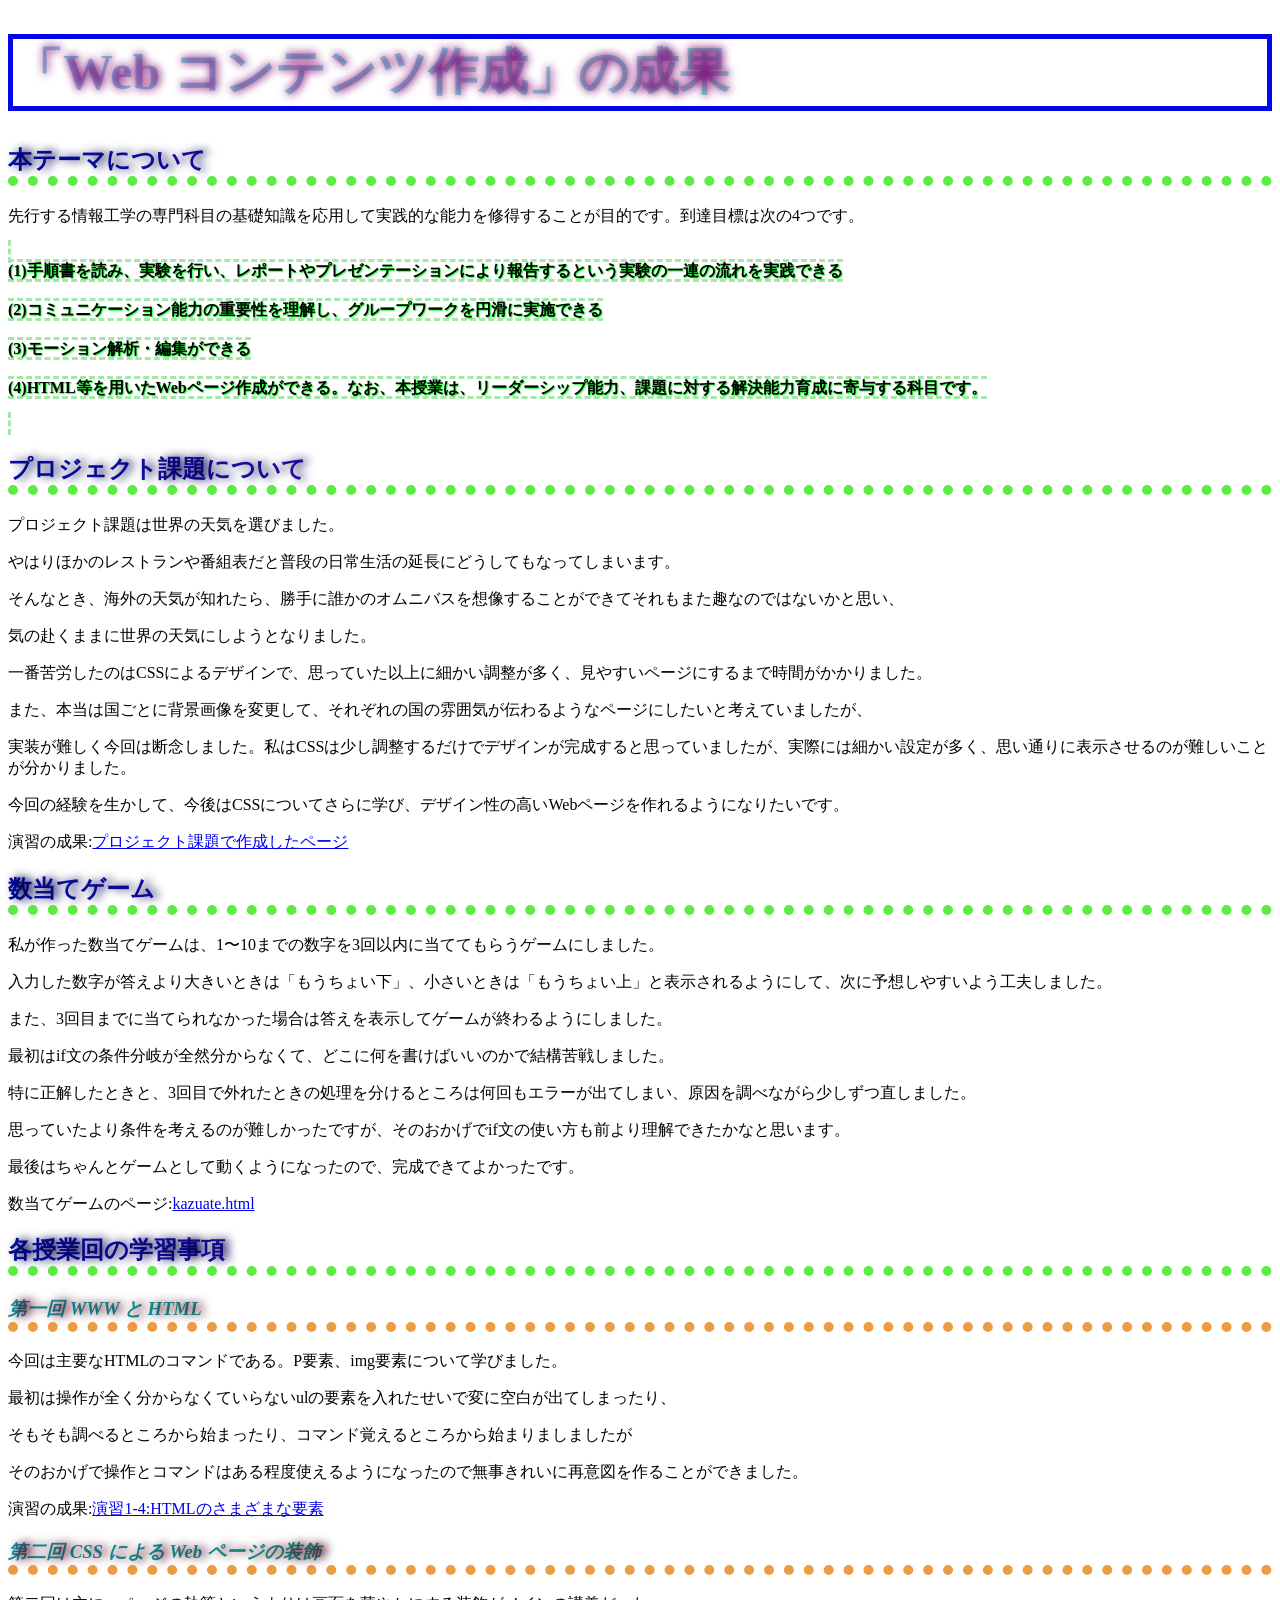
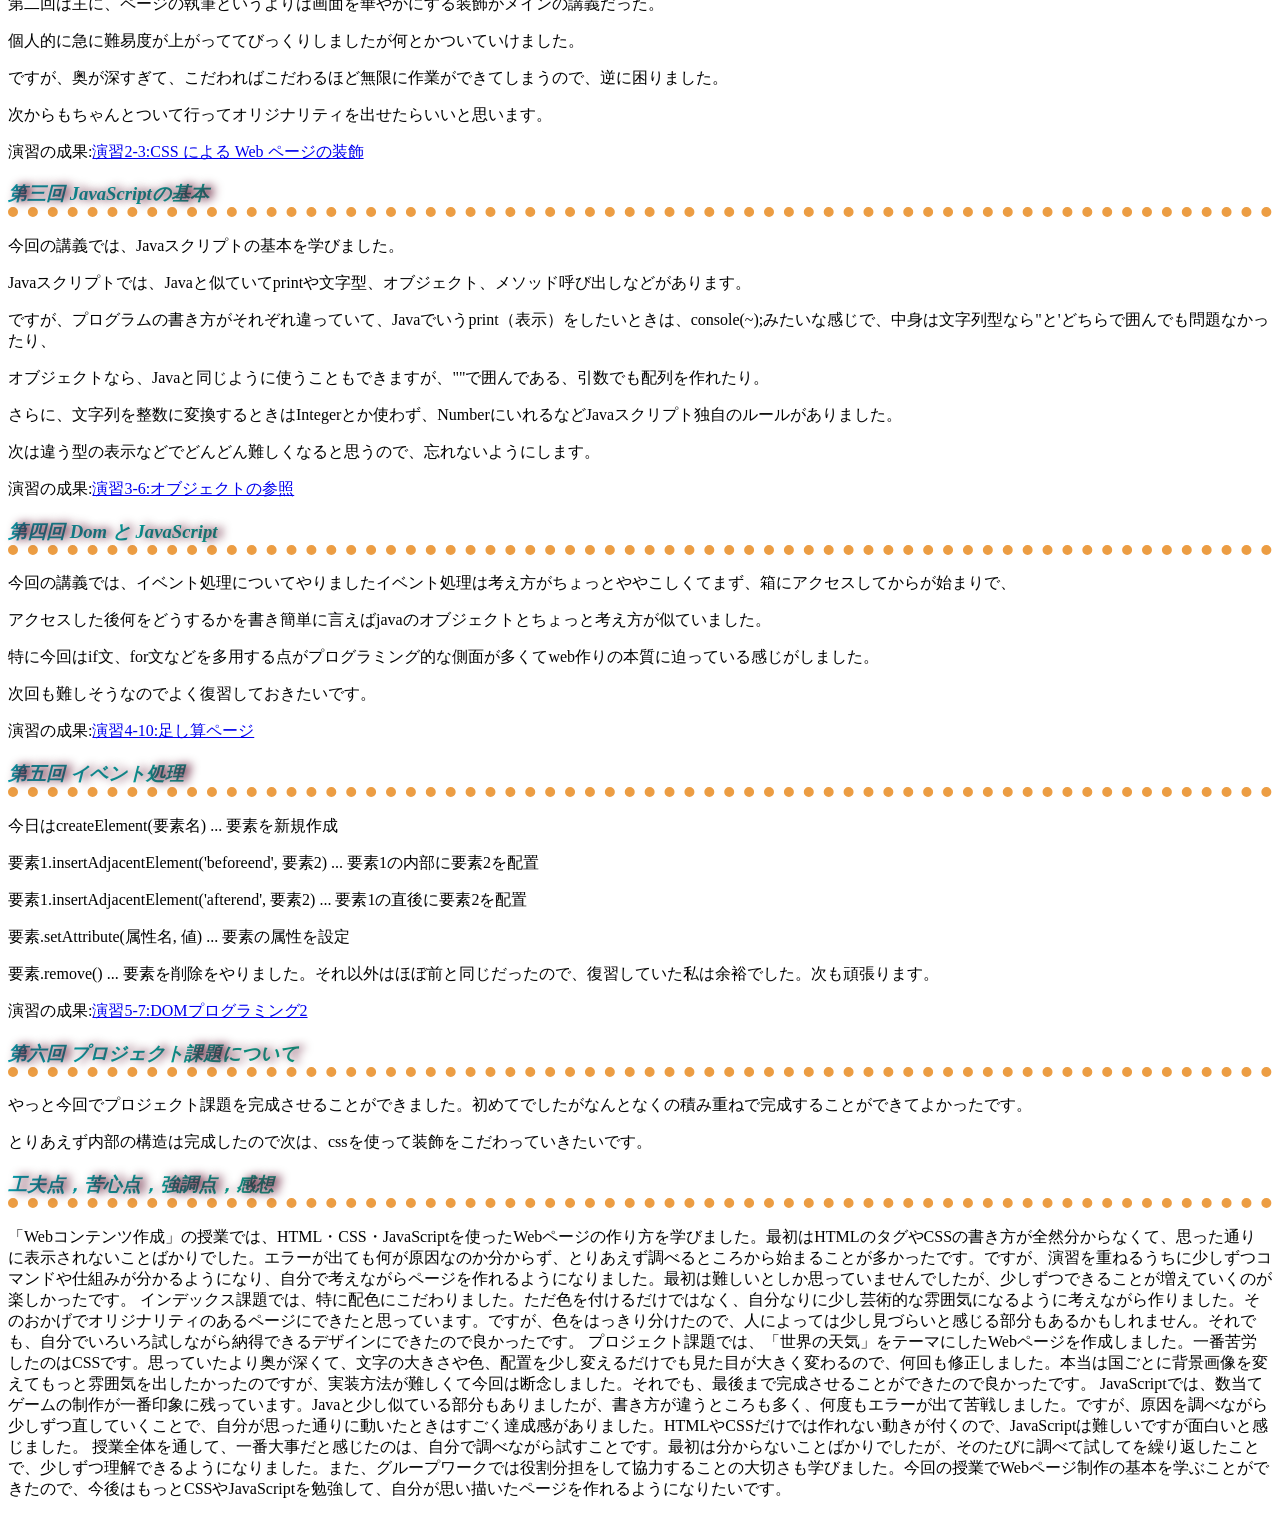
<file: index.html>
<!DOCTYPE html>
<html>
  <head>
    <meta charset="utf-8">
    <title>Web コンテンツ作成</title>
    <link rel="stylesheet" href="style.css">
  </head>
  <body>
    <h1>「Web コンテンツ作成」の成果</h1>
    <h2>本テーマについて</h2>
    <p>先行する情報工学の専門科目の基礎知識を応用して実践的な能力を修得することが目的です。到達目標は次の4つです。</p>
    <b>
      <br>(1)手順書を読み、実験を行い、レポートやプレゼンテーションにより報告するという実験の一連の流れを実践できる</br>
      <br>(2)コミュニケーション能力の重要性を理解し、グループワークを円滑に実施できる</br>
      <br>(3)モーション解析・編集ができる</br>
      <br>(4)HTML等を用いたWebページ作成ができる。なお、本授業は、リーダーシップ能力、課題に対する解決能力育成に寄与する科目です。</br></p>
    </b>
    
      <h2>プロジェクト課題について</h2>
      <p>プロジェクト課題は世界の天気を選びました。</p>
      <p>やはりほかのレストランや番組表だと普段の日常生活の延長にどうしてもなってしまいます。</p>
      <p>そんなとき、海外の天気が知れたら、勝手に誰かのオムニバスを想像することができてそれもまた趣なのではないかと思い、</p>
      <p>気の赴くままに世界の天気にしようとなりました。</p>
      <p>一番苦労したのはCSSによるデザインで、思っていた以上に細かい調整が多く、見やすいページにするまで時間がかかりました。</p>
      <p>また、本当は国ごとに背景画像を変更して、それぞれの国の雰囲気が伝わるようなページにしたいと考えていましたが、</p>
      <p>実装が難しく今回は断念しました。私はCSSは少し調整するだけでデザインが完成すると思っていましたが、実際には細かい設定が多く、思い通りに表示させるのが難しいことが分かりました。</p>
      <p>今回の経験を生かして、今後はCSSについてさらに学び、デザイン性の高いWebページを作れるようになりたいです。</p>
      <p>演習の成果:<a href="project.html">プロジェクト課題で作成したページ</a></p>

      <h2>数当てゲーム</h2>
      <p>私が作った数当てゲームは、1〜10までの数字を3回以内に当ててもらうゲームにしました。</p>
      <p>入力した数字が答えより大きいときは「もうちょい下」、小さいときは「もうちょい上」と表示されるようにして、次に予想しやすいよう工夫しました。</p>
      <p>また、3回目までに当てられなかった場合は答えを表示してゲームが終わるようにしました。</p>
      <p>最初はif文の条件分岐が全然分からなくて、どこに何を書けばいいのかで結構苦戦しました。</p>
      <p>特に正解したときと、3回目で外れたときの処理を分けるところは何回もエラーが出てしまい、原因を調べながら少しずつ直しました。</p>
      <p>思っていたより条件を考えるのが難しかったですが、そのおかげでif文の使い方も前より理解できたかなと思います。</p>
      <p>最後はちゃんとゲームとして動くようになったので、完成できてよかったです。</p>

      <p>数当てゲームのページ:<a href="kazuate.html">kazuate.html</a></p>
      <h2>各授業回の学習事項</h2>
      <c><h3>第一回 WWW と HTML</h3></c>
      <p>今回は主要なHTMLのコマンドである。P要素、img要素について学びました。</p>
      <p>最初は操作が全く分からなくていらないulの要素を入れたせいで変に空白が出てしまったり、</p>
      <p>そもそも調べるところから始まったり、コマンド覚えるところから始まりましましたが</p>
      <p>そのおかげで操作とコマンドはある程度使えるようになったので無事きれいに再意図を作ることができました。</p>
      <p>演習の成果:<a href="practice-html/elements.html">演習1-4:HTMLのさまざまな要素</a></p>
      <c><h3>第二回 CSS による Web ページの装飾</h3></c>
      <p>第二回は主に、ページの執筆というよりは画面を華やかにする装飾がメインの講義だった。</p>
      <p>個人的に急に難易度が上がっててびっくりしましたが何とかついていけました。</p>
      <p>ですが、奥が深すぎて、こだわればこだわるほど無限に作業ができてしまうので、逆に困りました。</p>
      <p>次からもちゃんとついて行ってオリジナリティを出せたらいいと思います。</p>
      <p>演習の成果:<a href="practice-css/browser-intro.html">演習2-3:CSS による Web ページの装飾</a></p>
      <c><h3>第三回 JavaScriptの基本</h3></c>
      <p>今回の講義では、Javaスクリプトの基本を学びました。</p>
      <p>Javaスクリプトでは、Javaと似ていてprintや文字型、オブジェクト、メソッド呼び出しなどがあります。</p>
      <p>ですが、プログラムの書き方がそれぞれ違っていて、Javaでいうprint（表示）をしたいときは、console(~);みたいな感じで、中身は文字列型なら"と'どちらで囲んでも問題なかったり、</p>
      <p>オブジェクトなら、Javaと同じように使うこともできますが、""で囲んである、引数でも配列を作れたり。</p>
      <p>さらに、文字列を整数に変換するときはIntegerとか使わず、NumberにいれるなどJavaスクリプト独自のルールがありました。</p>
      <p>次は違う型の表示などでどんどん難しくなると思うので、忘れないようにします。</p>
      <p>演習の成果:<a href="practice-js/obj-practice.html">演習3-6:オブジェクトの参照</a></p>
      <c><h3>第四回 Dom と JavaScript</h3></c>
      <p>今回の講義では、イベント処理についてやりましたイベント処理は考え方がちょっとややこしくてまず、箱にアクセスしてからが始まりで、</p>
      <p>アクセスした後何をどうするかを書き簡単に言えばjavaのオブジェクトとちょっと考え方が似ていました。</p>
      <p>特に今回はif文、for文などを多用する点がプログラミング的な側面が多くてweb作りの本質に迫っている感じがしました。</p>
      <p>次回も難しそうなのでよく復習しておきたいです。</p>
      <p>演習の成果:<a href="practice-eventdom/tashizan.html">演習4-10:足し算ページ</a></p>
      <c><h3>第五回 イベント処理</h3></c>
      <p>今日はcreateElement(要素名) ... 要素を新規作成</p>
      <p>要素1.insertAdjacentElement('beforeend', 要素2) ... 要素1の内部に要素2を配置</p>
      <p>要素1.insertAdjacentElement('afterend', 要素2) ... 要素1の直後に要素2を配置</p>
      <p>要素.setAttribute(属性名, 値) ... 要素の属性を設定</p>
      <p>要素.remove() ... 要素を削除をやりました。それ以外はほぼ前と同じだったので、復習していた私は余裕でした。次も頑張ります。</p>
      <p>演習の成果:<a href="practice-dom2/dom2-exercise.html">演習5-7:DOMプログラミング2</a></p>
      <c><h3>第六回 プロジェクト課題について</h3></c>
      <p>やっと今回でプロジェクト課題を完成させることができました。初めてでしたがなんとなくの積み重ねで完成することができてよかったです。</p>
      <p>とりあえず内部の構造は完成したので次は、cssを使って装飾をこだわっていきたいです。</p>
      <c><h3>工夫点，苦心点，強調点，感想</h3></c>
      <p>「Webコンテンツ作成」の授業では、HTML・CSS・JavaScriptを使ったWebページの作り方を学びました。最初はHTMLのタグやCSSの書き方が全然分からなくて、思った通りに表示されないことばかりでした。エラーが出ても何が原因なのか分からず、とりあえず調べるところから始まることが多かったです。ですが、演習を重ねるうちに少しずつコマンドや仕組みが分かるようになり、自分で考えながらページを作れるようになりました。最初は難しいとしか思っていませんでしたが、少しずつできることが増えていくのが楽しかったです。

インデックス課題では、特に配色にこだわりました。ただ色を付けるだけではなく、自分なりに少し芸術的な雰囲気になるように考えながら作りました。そのおかげでオリジナリティのあるページにできたと思っています。ですが、色をはっきり分けたので、人によっては少し見づらいと感じる部分もあるかもしれません。それでも、自分でいろいろ試しながら納得できるデザインにできたので良かったです。

プロジェクト課題では、「世界の天気」をテーマにしたWebページを作成しました。一番苦労したのはCSSです。思っていたより奥が深くて、文字の大きさや色、配置を少し変えるだけでも見た目が大きく変わるので、何回も修正しました。本当は国ごとに背景画像を変えてもっと雰囲気を出したかったのですが、実装方法が難しくて今回は断念しました。それでも、最後まで完成させることができたので良かったです。

JavaScriptでは、数当てゲームの制作が一番印象に残っています。Javaと少し似ている部分もありましたが、書き方が違うところも多く、何度もエラーが出て苦戦しました。ですが、原因を調べながら少しずつ直していくことで、自分が思った通りに動いたときはすごく達成感がありました。HTMLやCSSだけでは作れない動きが付くので、JavaScriptは難しいですが面白いと感じました。

授業全体を通して、一番大事だと感じたのは、自分で調べながら試すことです。最初は分からないことばかりでしたが、そのたびに調べて試してを繰り返したことで、少しずつ理解できるようになりました。また、グループワークでは役割分担をして協力することの大切さも学びました。今回の授業でWebページ制作の基本を学ぶことができたので、今後はもっとCSSやJavaScriptを勉強して、自分が思い描いたページを作れるようになりたいです。
</p>
      
      
      
  </body>
</html>
</file>
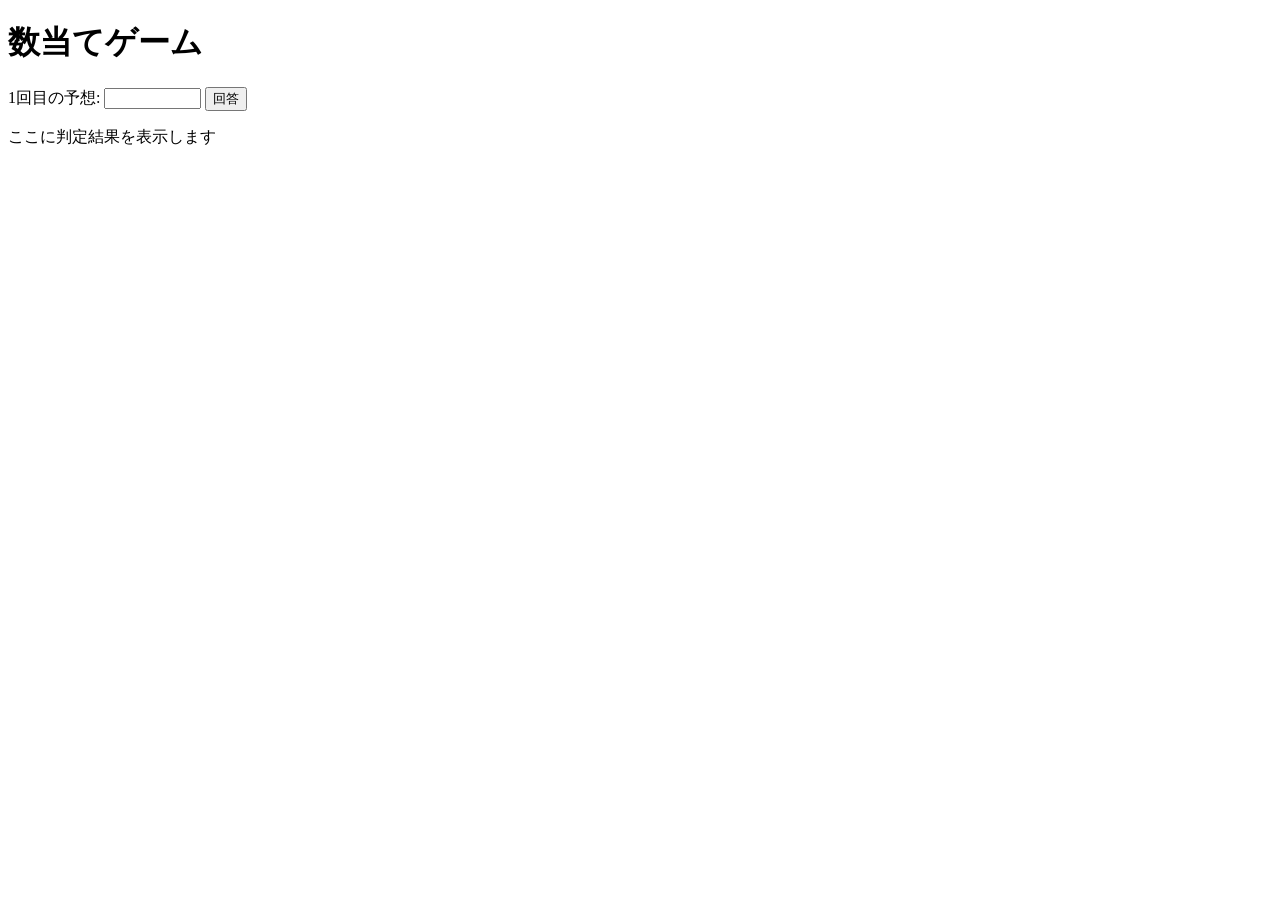
<file: kazuate.html>
<!-- 課題4-1: 数当てゲーム -->

<!DOCTYPE html>
<html>
  <head>
    <meta charset="utf-8">
    <title>数当てゲーム</title>
    <script src="kazuate.js" defer></script>
  </head>

<body>
    <h1>数当てゲーム</h1>
    <p>
        <span id="kaisu">1</span>回目の予想: 
        <!-- ここにテキストボックスとボタンを設置 -->
        <input type="text" name="kaitou" size="10" id="kaitou">
        <button id="print">回答</button>
    </p>
    <p id="result">ここに判定結果を表示します</p>
    </body>
</html>
</file>
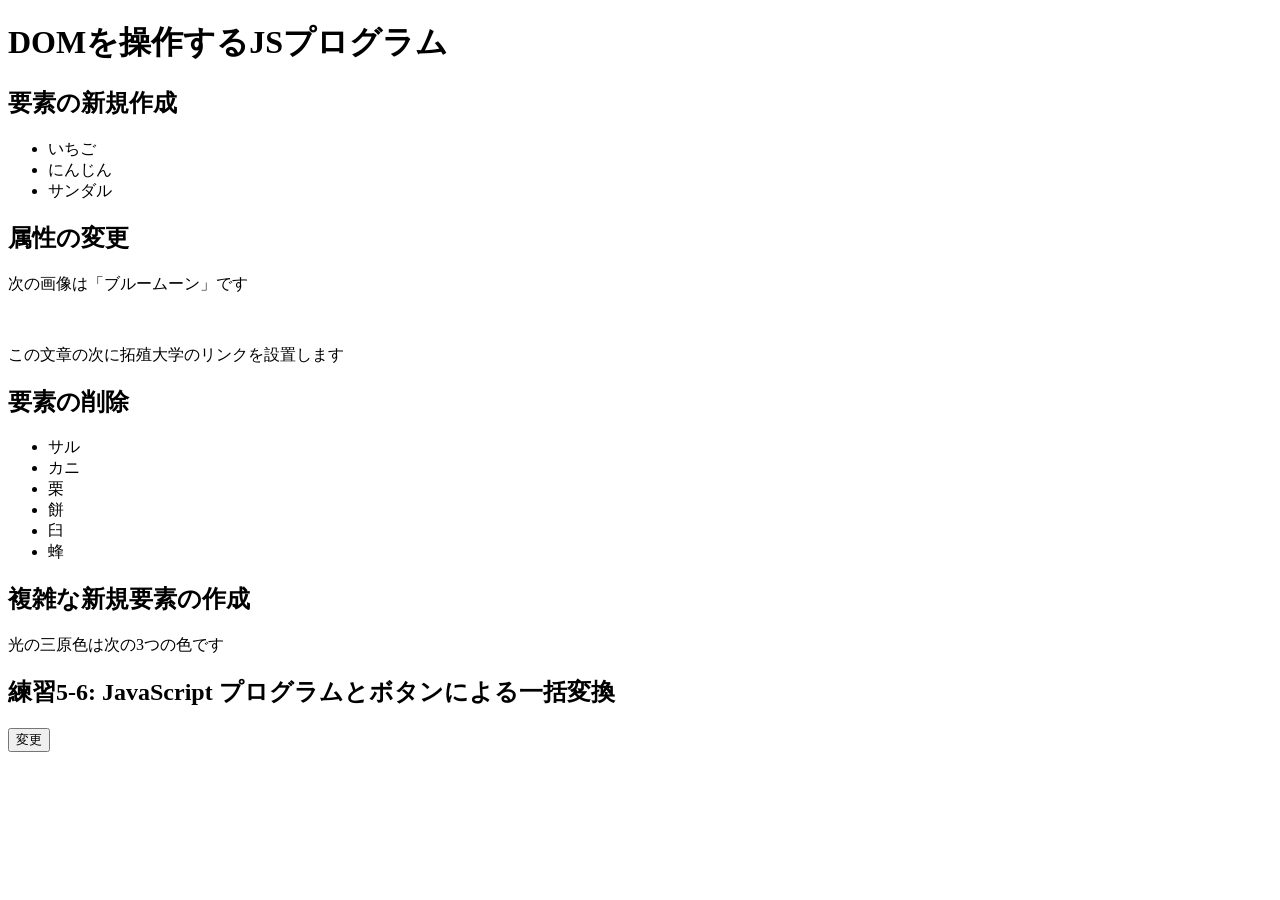
<file: practice-dom2/dom2-intro.html>
<!DOCTYPE html>
<html>
  <head>
    <title>DOMを操作するJSプログラム</title>
	<script src="dom2-intro.js" defer></script>
  </head>

  <body>
	  <h1>DOMを操作するJSプログラム</h1>

	  <h2>要素の新規作成</h2>
	  <ul id="kazoeuta">
		<li>いちご</li>
		<li>にんじん</li>
		<li>サンダル</li>
	  </ul>

	  <h2>属性の変更</h2>
	  <p>次の画像は「ブルームーン」です</p>
	  <img id="bluemoon">

	  <p id="takudai">この文章の次に拓殖大学のリンクを設置します</p>


	  <h2>要素の削除</h2>
	  <ul id="kassen">
		  <li>サル</li>
		  <li>カニ</li>
		  <li>栗</li>
		  <li id="mochi">餅</li>
		  <li>臼</li>
		  <li>蜂</li>
	  </ul>

	  <h2 id="fukuzatu">複雑な新規要素の作成</h2>
	  <p id="primary">光の三原色は次の3つの色です</p>

	  <h2>練習5-6: JavaScript プログラムとボタンによる一括変換</h2>
	  <button id="henkou">変更</button>

  </body>
</html>
</file>
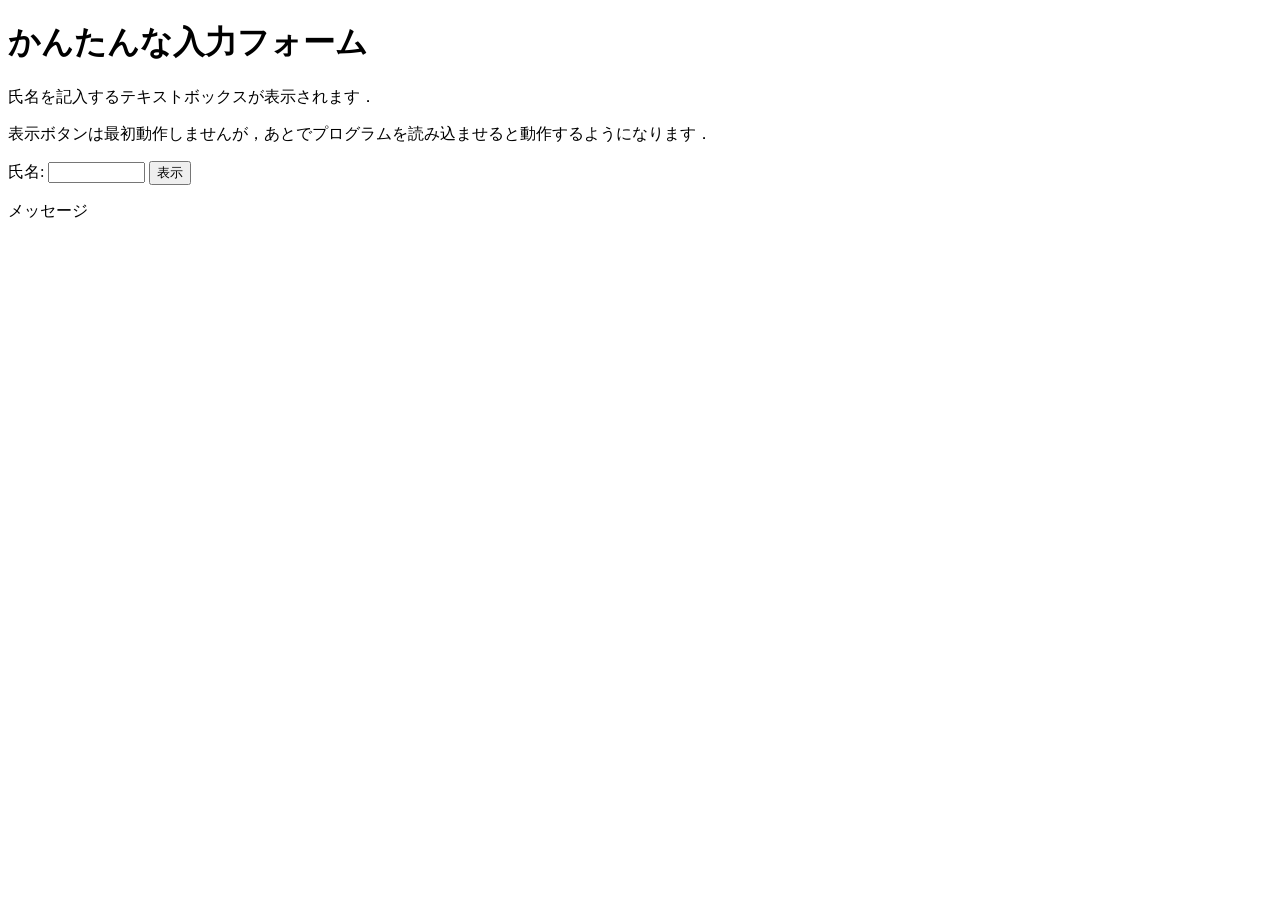
<file: practice-eventdom/input-demo.html>
<!DOCTYPE html>
<html>
  <head>
    <title>かんたんな入力フォーム</title>
    <script src="imput-demo.js" defer></script>
  </head>

  <body>
    <h1>かんたんな入力フォーム</h1>
	<p>氏名を記入するテキストボックスが表示されます．</p>
	<p>表示ボタンは最初動作しませんが，あとでプログラムを読み込ませると動作するようになります．</p>
	<label for="shimei">氏名: </label>
	<input type="text" name="shimei" size="10" id="shimei">
	<button id="print">表示</button>
	<p id="message">メッセージ</p>
  </body>
</html>
</file>
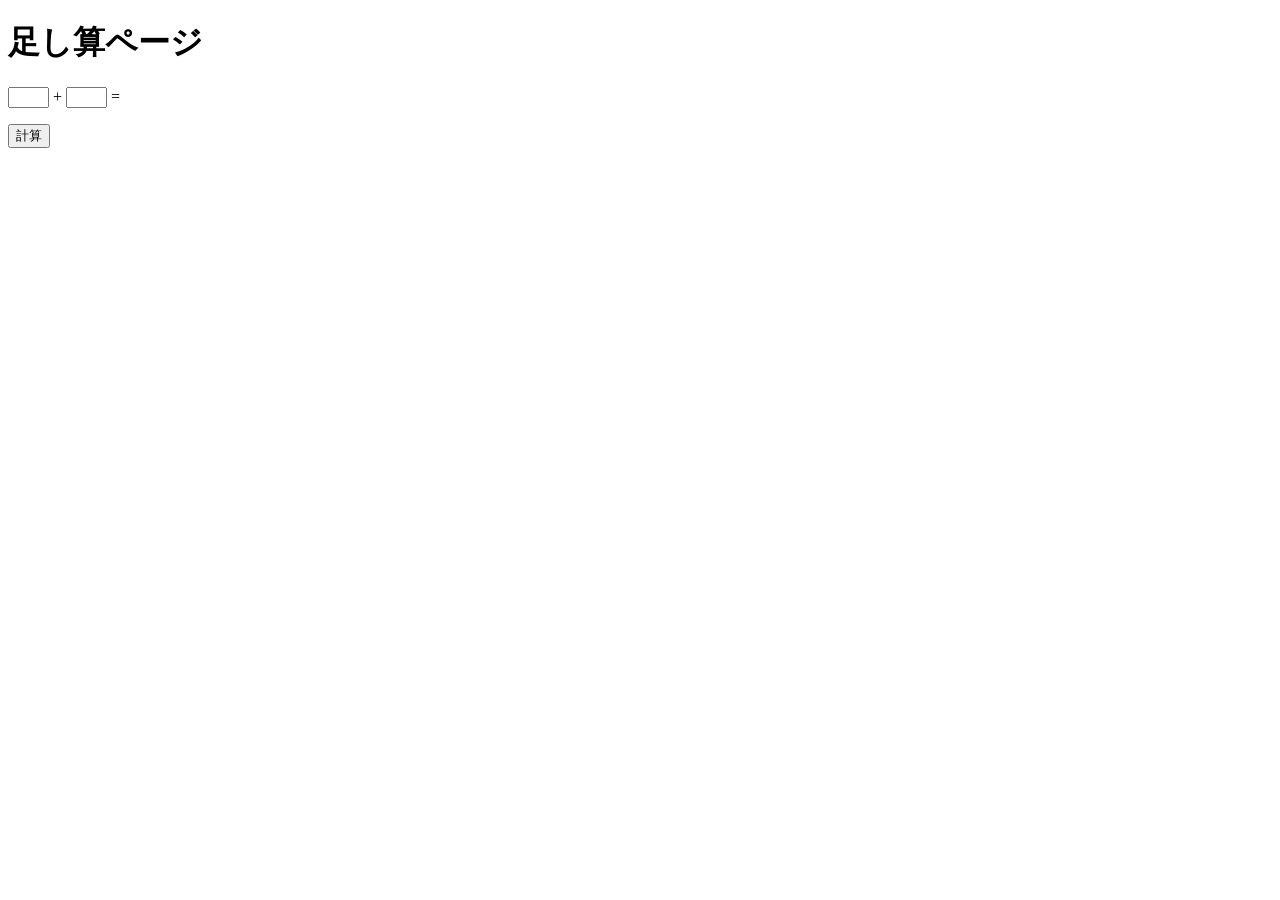
<file: practice-eventdom/tashizan.html>
<!DOCTYPE html>
<html>
  <head>
    <title>足し算ページ</title>
	<script src="tashizan.js" defer></script>
  </head>

  <body>
    <h1>足し算ページ</h1>
	<p>
	<input type="text" name="left" id="left" size="3">
	+
	<input type="text" name="right" id="right" size="3">
	=
	<span id="answer"></span>
	</p>
	<button id="calc">計算</button>
  </body>
</html>
</file>
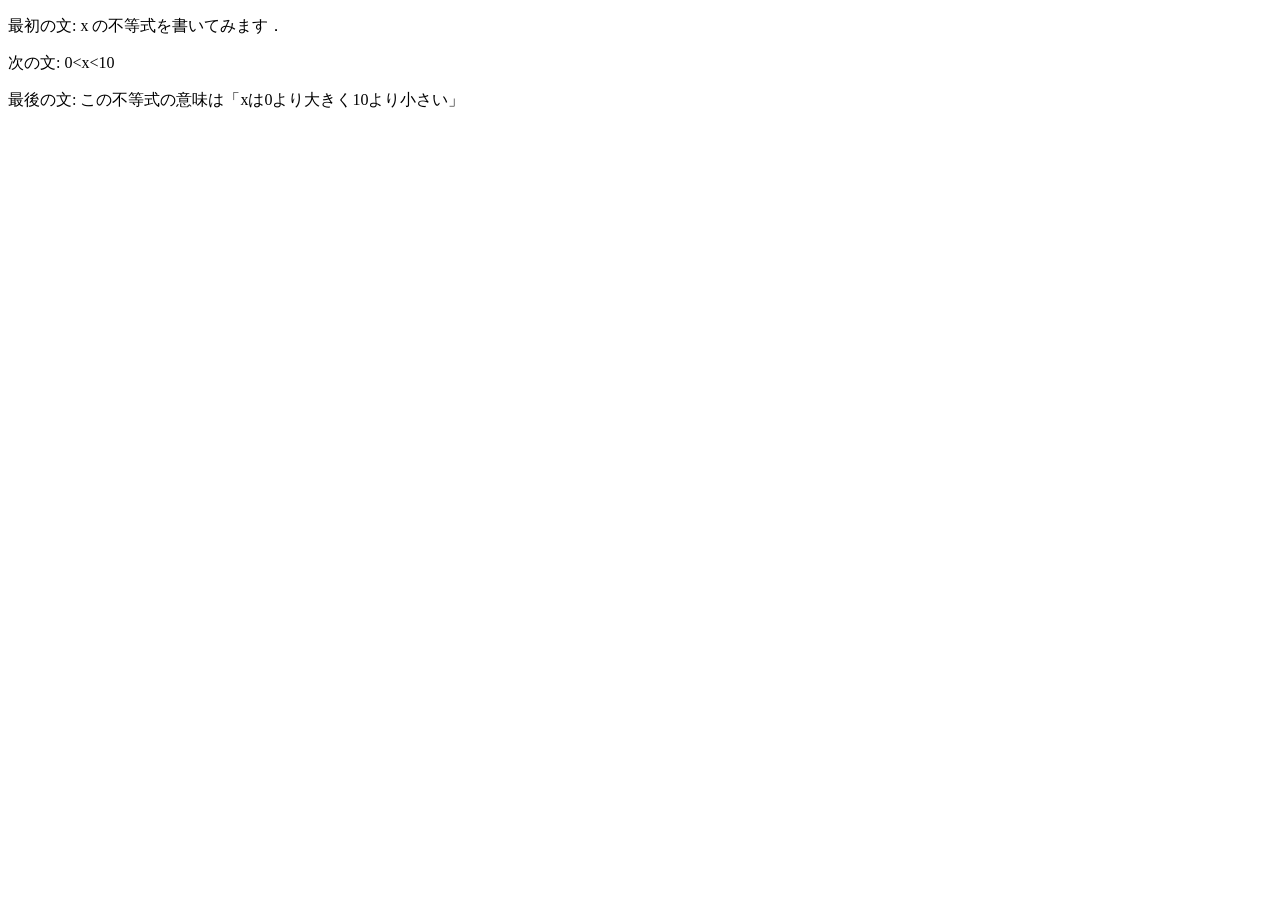
<file: practice-html/structure.html>
<!DOCTYPE html>
<html>
  <head>
    <meta charset="utf-8">
    <title>演習1-3</title>
  </head>
  <body>
    <p>最初の文: x の不等式を書いてみます．</p>
   <p>次の文: 0&lt;x&lt;10 </p>
   <p>最後の文: この不等式の意味は「xは0より大きく10より小さい」</p>
  </body>
</html>
</file>
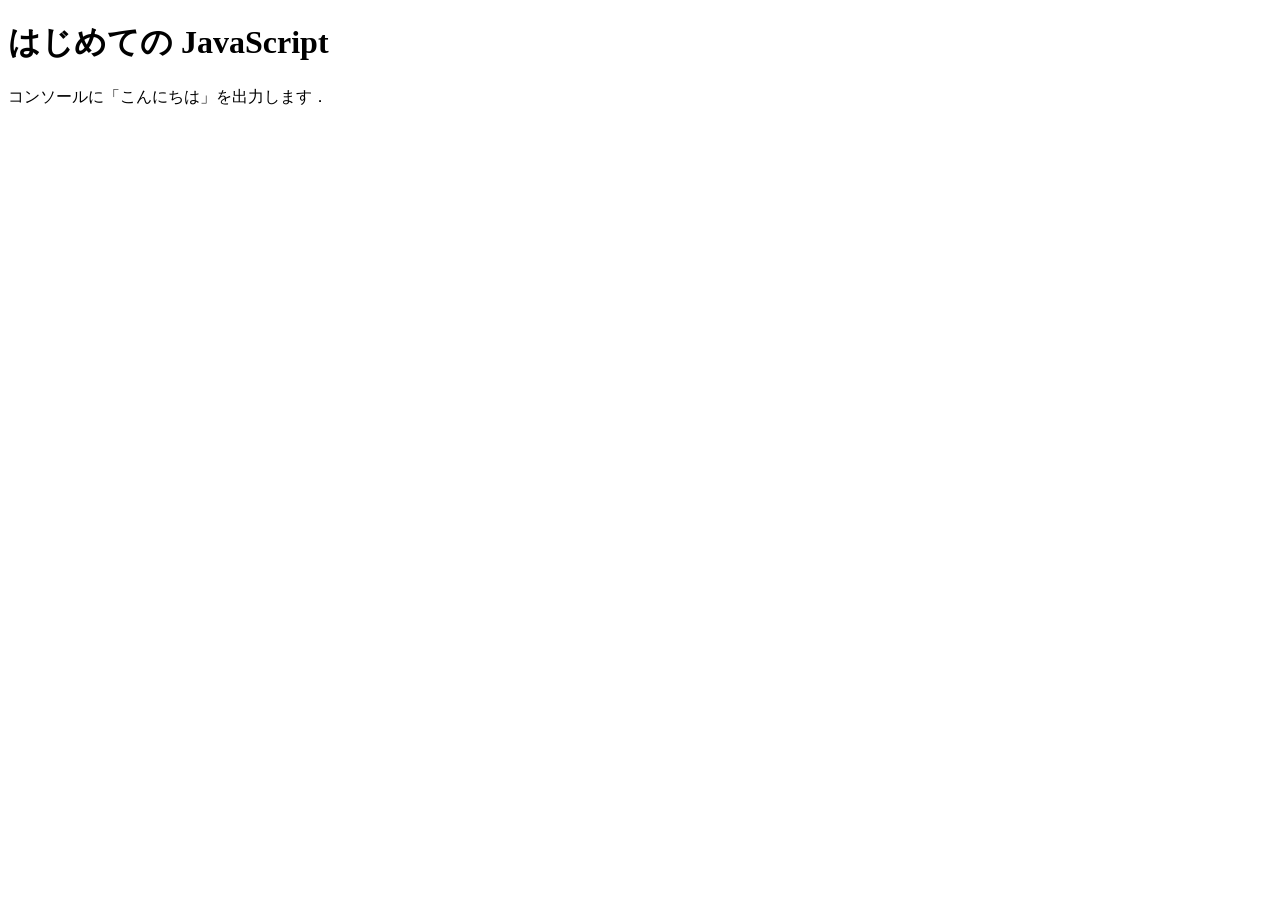
<file: practice-js/jsintro.html>
<!DOCTYPE html>
<html>
  <head>
    <meta charset="utf-8">
    <title>はじめての JavaScript</title>
    <script src="hello.js" defer></script>
  </head>

  <body>
    <h1>はじめての JavaScript</h1>

    <p>コンソールに「こんにちは」を出力します．</p>

  </body>
</html>
</file>
<file: style.css>
h1{
    font-size: 50px;
    background-image: linear-gradient(to left, aquamarine, skyblue);
    -webkit-background-clip: text;
    -webkit-text-fill-color: transparent;
    text-shadow: rgb(128, 0, 113) 1px 0 10px;
    border: solid 5px rgb(3, 6, 234);
}
h2{
    background-image: linear-gradient(to left, rgb(189, 11, 189), rgb(0, 14, 172));
    -webkit-background-clip: text;
    -webkit-text-fill-color: transparent;
    text-shadow: rgb(2, 2, 81) 5px 0 10px;
    border-bottom:  dotted 10px rgb(92, 236, 67);
}
h3{
    background-image: linear-gradient(to left, rgb(23, 189, 11), rgb(0, 158, 172));
    -webkit-background-clip: text;
    -webkit-text-fill-color: transparent;
    text-shadow: rgb(81, 2, 32) 5px 0 10px;
    border-bottom:  dotted 10px rgb(236, 157, 67);
}
b{
    background-image: linear-gradient(rgb(249, 99, 239));
    text-shadow: rgb(7, 255, 32) 1px 1.2px 1.3px;
    border: dashed rgb(165, 231, 169);
}
c{
    font-style: italic;
}
</file>
